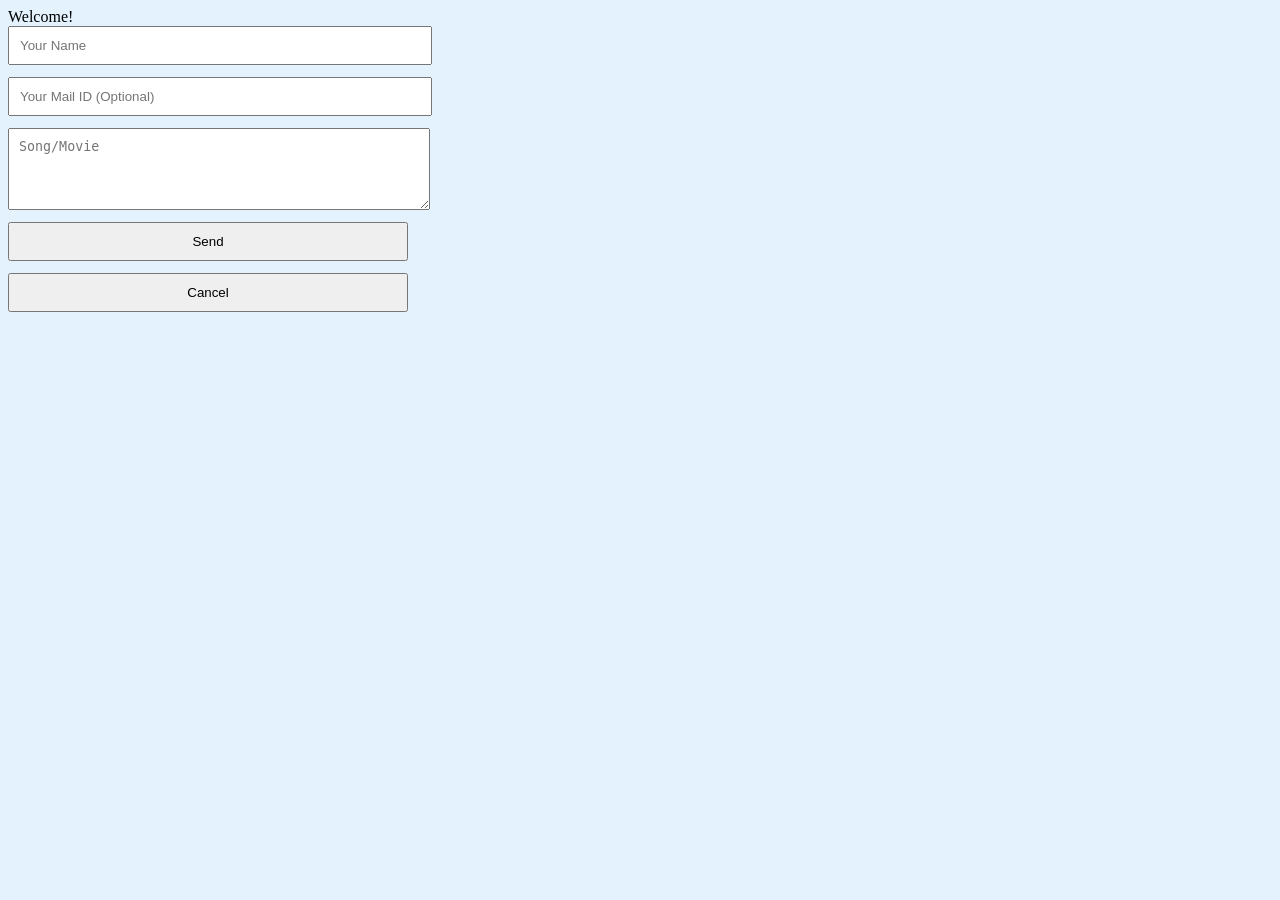
<file: Contact.html>
<!DOCTYPE html>
<html lang="en">
<head>
  <meta charset="UTF-8" />
  <meta name="viewport" content="width=device-width, initial-scale=1.0" />
  <title>Contact Form</title>
  
  <!-- Cursive Google Font -->
  <link rel="preconnect" href="https://fonts.googleapis.com">
  <link rel="preconnect" href="https://fonts.gstatic.com" crossorigin>
  <link href="https://fonts.googleapis.com/css2?family=Great+Vibes&display=swap" rel="stylesheet">

 <style>
    body {
         background-color: #e3f2fd;
    }
    form { max-width: 400px; display: grid; gap: 12px; }
    input, textarea, button { padding: 10px; width: 100%; }

    @media (max-width: 600px) {
    form { max-width: 270px; display: grid; gap: 12px; }
    input, textarea, button { padding: 10px; width: 100%; }
    }  
  </style>

</head>
<body>
Welcome!
 <form action="https://api.web3forms.com/submit" method="POST">
   <input type="hidden" name="access_key" value="9483e632-415c-408d-9f54-3564606b99d1">
   <input type="hidden" name="redirect" value="https://ceylon-radio-nostalgia.vercel.app/thank-you.html">
   <!-- Other Inputs -->
    <input type="text" name="name" placeholder="Your Name" required>
    <input type="email" name="email" placeholder="Your Mail ID (Optional)">
    <textarea name="comment" placeholder="Song/Movie" rows="4" required></textarea>
    
    <button type="submit">Send</button>
    <button type="button" onclick="window.close()">Cancel</button>    
  </form>
</body>
</html>
</file>
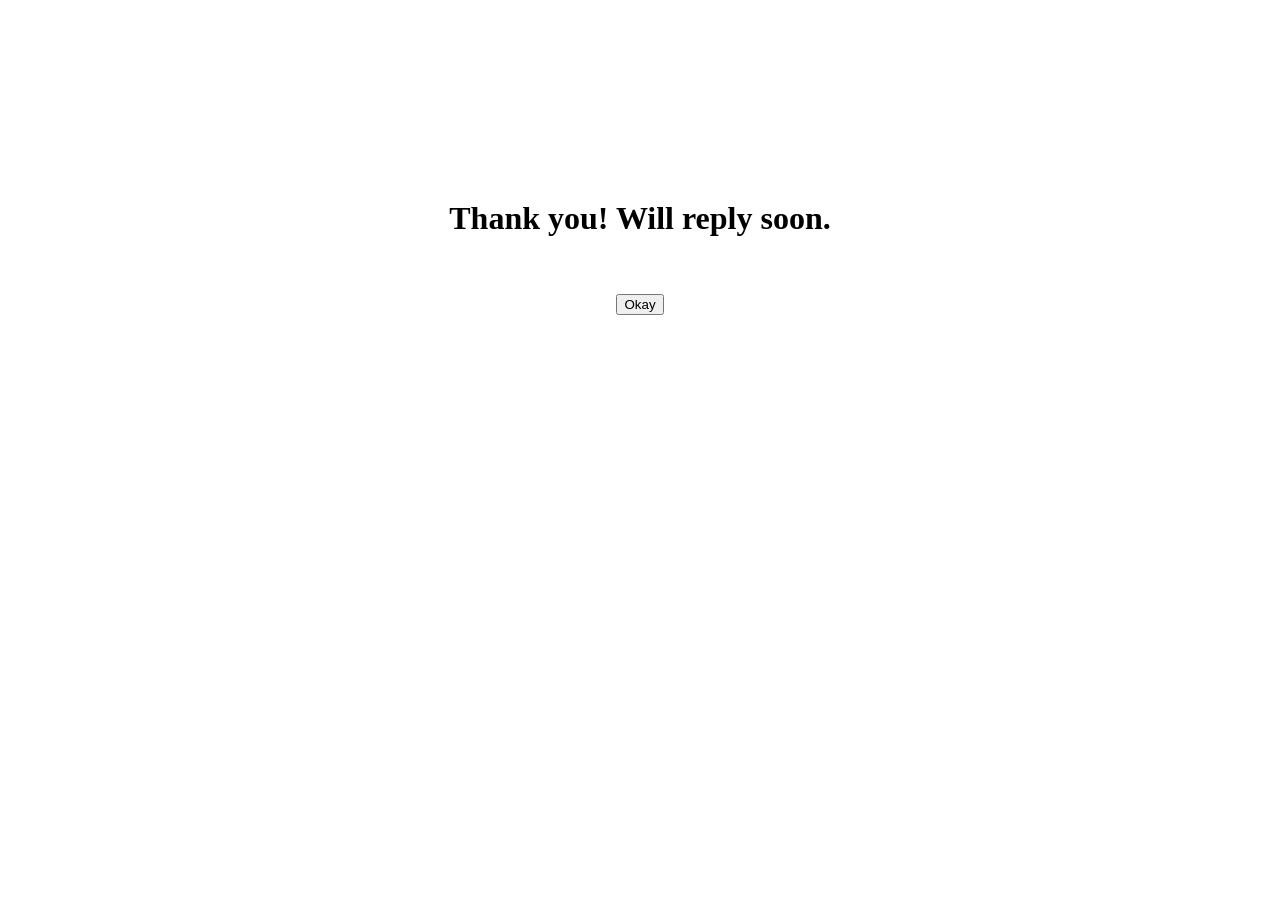
<file: thank-you.html>
<!DOCTYPE html>
<html lang="en">
<head>
  <meta charset="UTF-8" />
  <meta name="viewport" content="width=device-width, initial-scale=1.0" />
  <title>Contact Form</title>
  
  <!-- Cursive Google Font -->
  <link rel="preconnect" href="https://fonts.googleapis.com">
  <link rel="preconnect" href="https://fonts.gstatic.com" crossorigin>
  <link href="https://fonts.googleapis.com/css2?family=Great+Vibes&display=swap" rel="stylesheet">


</head>
<body>
  <!--
  <div style="display:flex; flex-durection: column; justify-content:center; align-items:center; height:100vh;">
     <div> <h1> Thank you! Will reply soon. </h1> </div>
     <button type = "button" onclick = "window.close()" style="margin-top:15px;">Okay</button>
  </div>
  -->
  <div style="text-align:center; margin-top:200px;">
      <h1>Thank you! Will reply soon. </h1>
      <br><br>
      <button type="button" onclick="window.close()">Okay</button>
  </div>
 </body>
</html>
</file>
